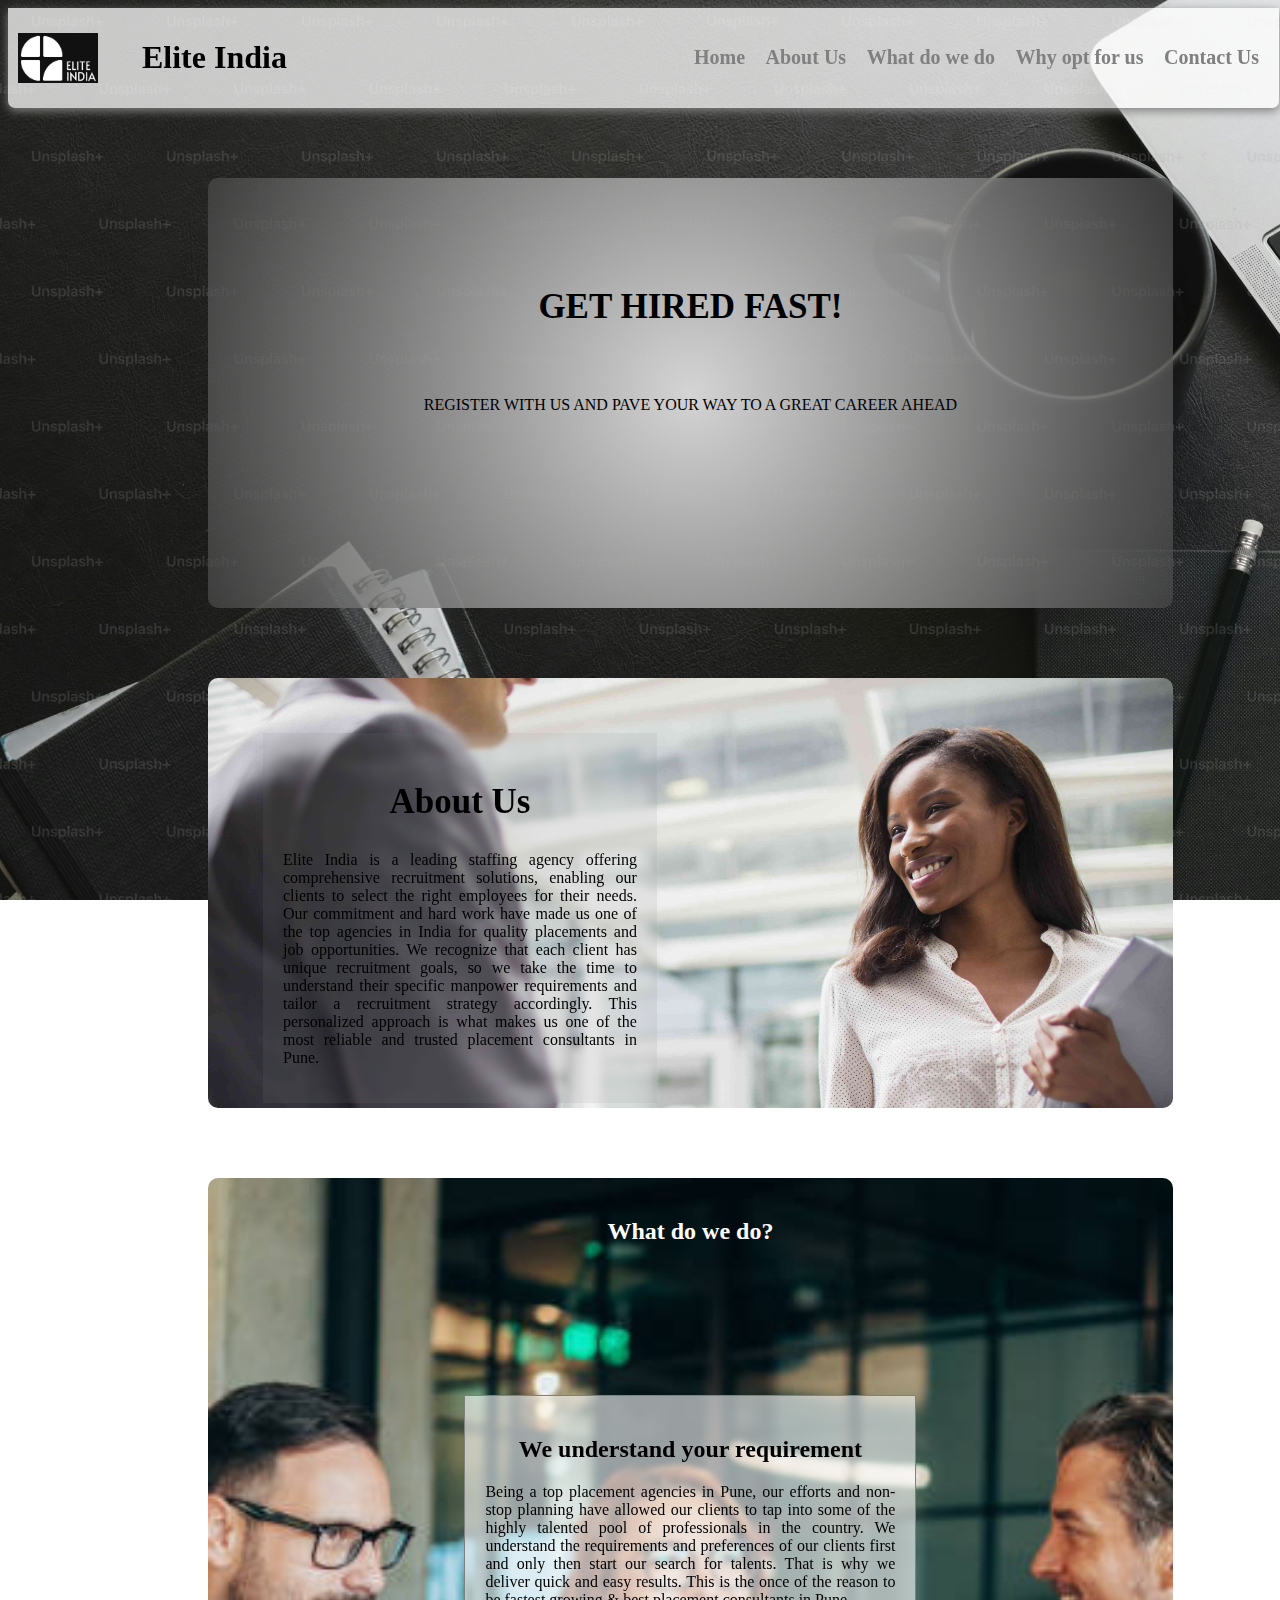
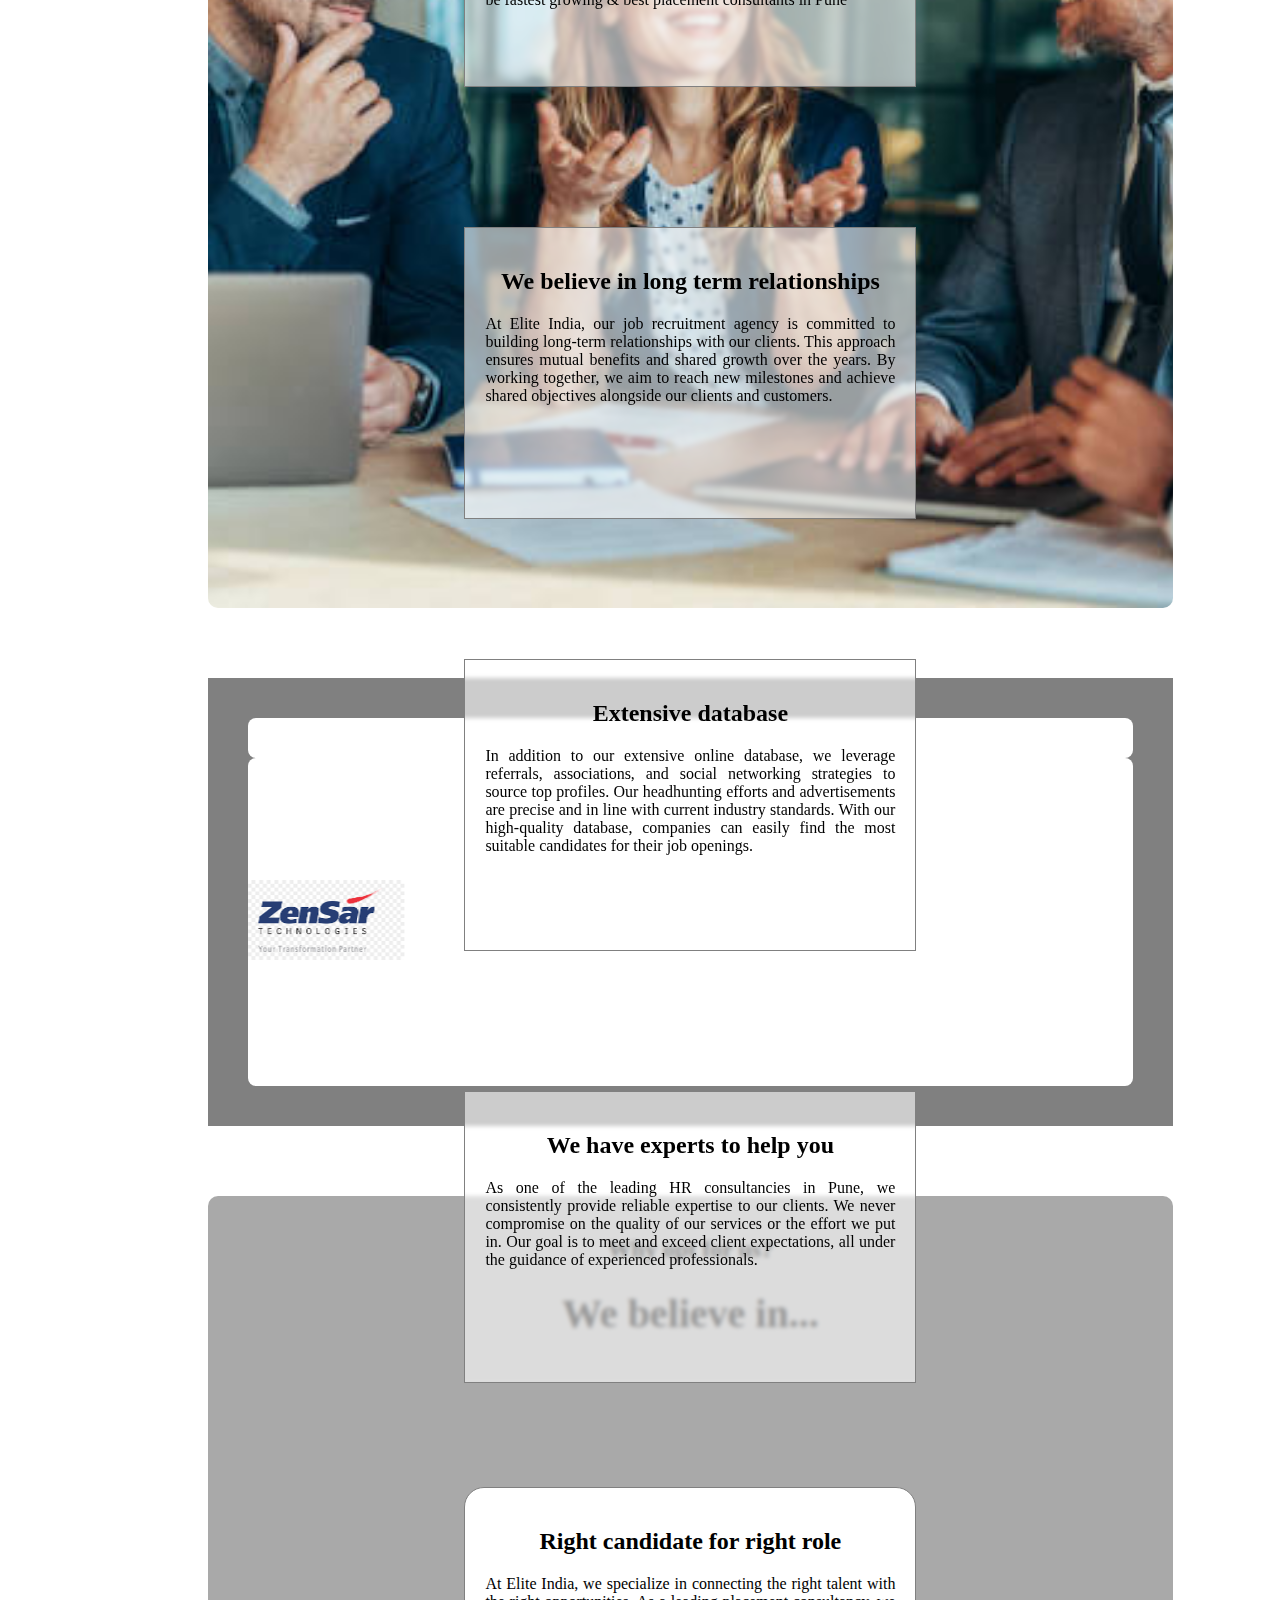
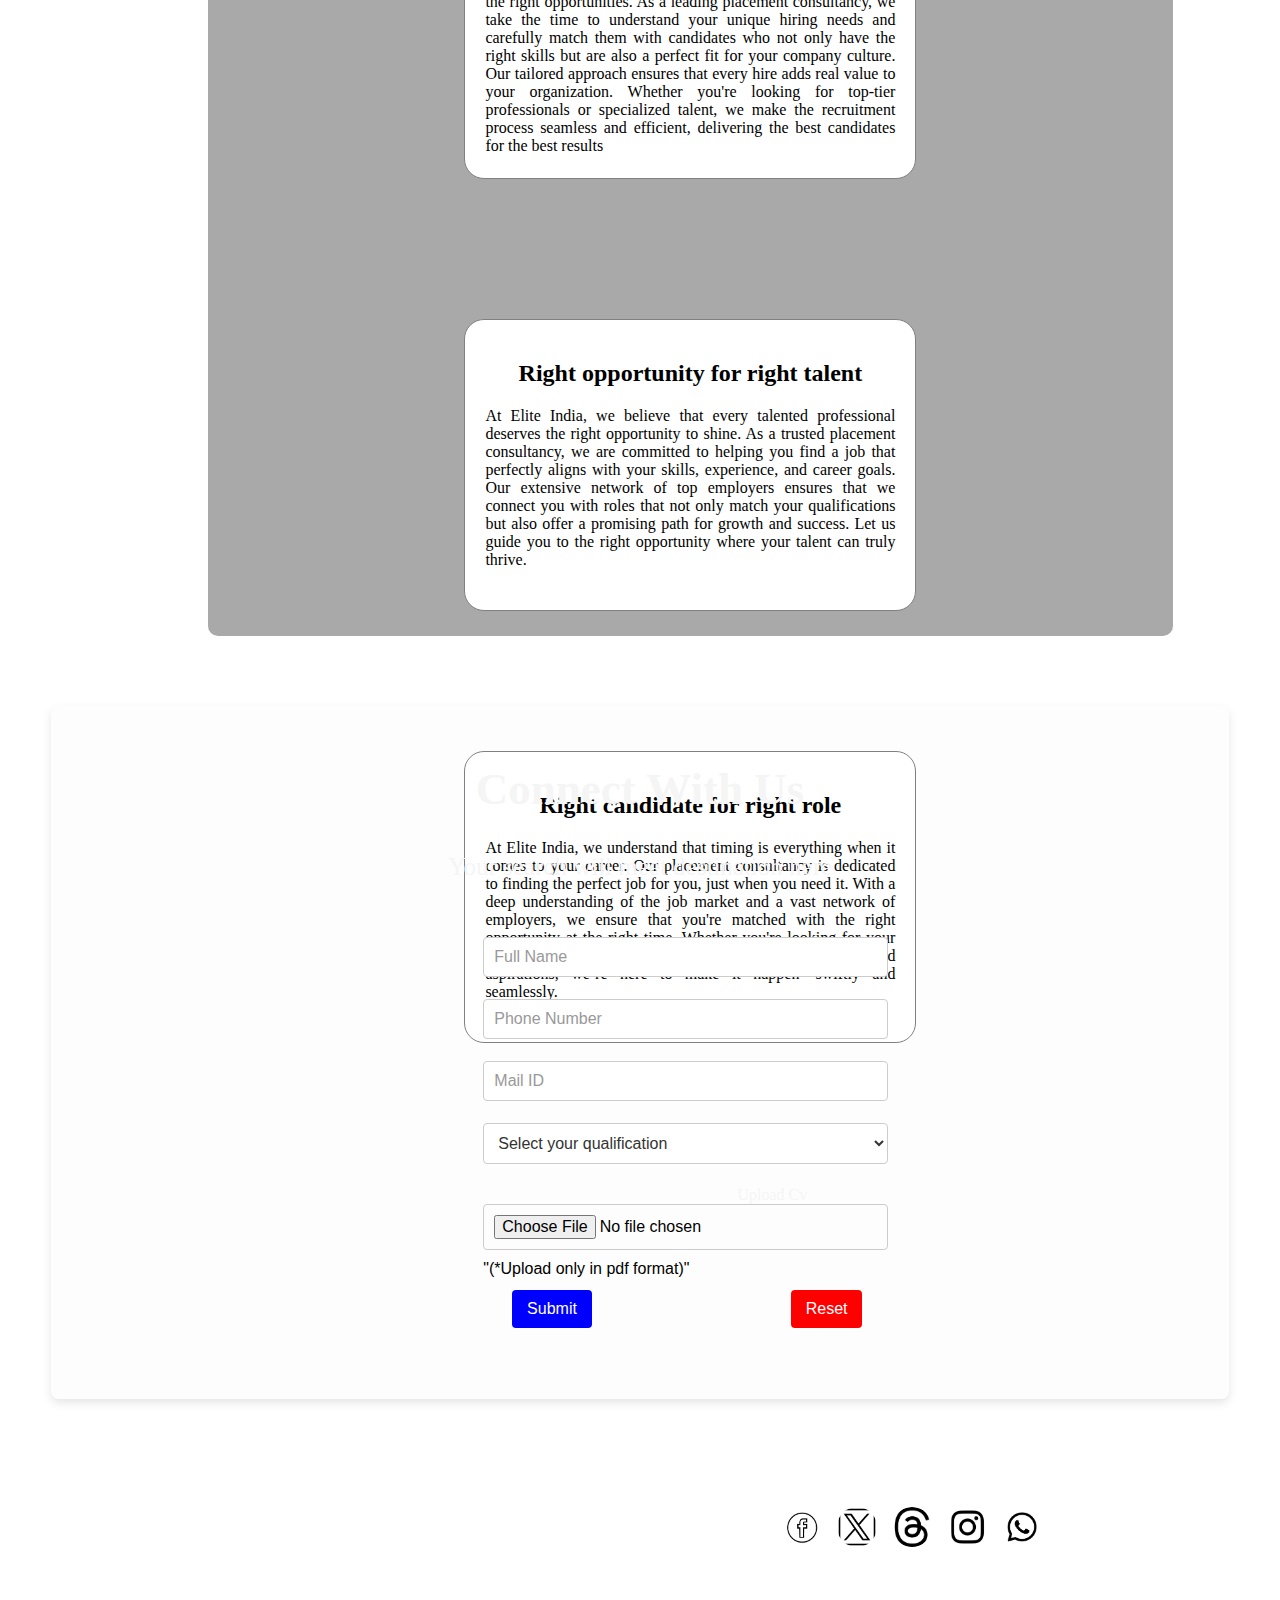
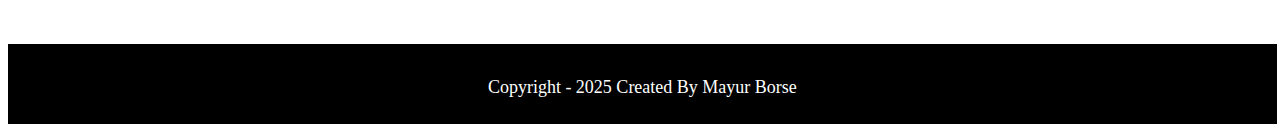
<file: index.html>
<!DOCTYPE html>
<html lang="en">
<head>
    <meta charset="UTF-8">
    <meta name="viewport" content="width=device-width, initial-scale=1.0">
    <title>Elite India</title>
    <link rel="stylesheet" href="style.css">
</head>
<body>
    
    <div class="navbar">
        <div class="navbar-left">
            <img src="./assets/EliteIndia.png" width="80px" height="50px" alt="logo">
            <h1>Elite India</h1>
        </div>
        <div class="navbar-right">
            <ul type="none">
                <li><a href="#hero">Home</a></li>
                <li><a href="#about">About Us</a></li>
                <li><a href="#h2">What do we do</a></li>
                <li><a href="#h2-1">Why opt for us</a></li>
                <Li><a href="#form">Contact Us</a></Li>
            </ul>
        </div>
    </div>

   <section id="hero" >
    <div id="hero1"><h2>GET HIRED  FAST! </h2>
    <P>REGISTER WITH US AND PAVE YOUR WAY TO A GREAT CAREER AHEAD</P>
    </div>
</section>

    <div id="parent">
         <div id="about"><h2>About Us</h2>
    <p>Elite India is a leading staffing agency offering comprehensive recruitment solutions, enabling our clients to select the right employees for their needs. Our commitment and hard work have made us one of the top agencies in India for quality placements and job opportunities. We recognize that each client has unique recruitment goals, so we take the time to understand their specific manpower requirements and tailor a recruitment strategy accordingly. This personalized approach is what makes us one of the most reliable and trusted placement consultants in Pune.</p>
         </div>
    </div>



   



    <div class="parent1">
         <h2 id="h2">What do we do?</h2>
        <div class="child" > <h2>We understand your requirement</h2>
        <p>Being a top placement agencies in Pune, our efforts and non-stop planning have allowed our clients to tap into some of the highly talented pool of professionals in the country. We understand the requirements and preferences of our clients first and only then start our search for talents. That is why we deliver quick and easy results. This is the once of the reason to be fastest growing & best placement consultants in Pune</p></div>
        <div class="child" ><h2>We believe in long term relationships</h2>
        <p>At Elite India, our job recruitment agency is committed to building long-term relationships with our clients. This approach ensures mutual benefits and shared growth over the years. By working together, we aim to reach new milestones and achieve shared objectives alongside our clients and customers.</p></div>
        <div class="child" ><h2>Extensive database</h2>
        <p>In addition to our extensive online database, we leverage referrals, associations, and social networking strategies to source top profiles. Our headhunting efforts and advertisements are precise and in line with current industry standards. With our high-quality database, companies can easily find the most suitable candidates for their job openings.</p></div>
        <div class="child" ><h2>We have experts to help you</h2>
        <p>As one of the leading HR consultancies in Pune, we consistently provide reliable expertise to our clients. We never compromise on the quality of our services or the effort we put in. Our goal is to meet and exceed client expectations, all under the guidance of experienced professionals.</p></div>
    </div>



<div id="tech-png">

    <div id="scroll-container1"></div>
    <div id="scroll-container2"></div>
    <div id="scroll-container3">
        <div class="scrolling-images right-to-left">
         <marquee scrollamount="15" direction="left" style="width: 100%;">
          <img src="./assets/kpit.png" alt="image 1">
            <img src="./assets/cognizant.png" alt="image 2">
            <img src="./assets/indus.png" alt="image 3">
            <img src="./assets/afour.png" alt="image 4">
            <img src="./assets/allscripts.png" alt="image 5">
            <img src="./assets/google.webp "alt="image 6">
            <img src="./assets/HCL-Logo-1976.png"alt="image 7">
            </marquee>
        </div>
        <br>
            


        <div class="scrolling-images right-to-left">
         <marquee scrollamount="20" direction="right" style="width: 100%;">
          <img src="./assets/kpit.png" alt="image 1">
            <img src="./assets/cognizant.png" alt="image 2">
            <img src="./assets/indus.png" alt="image 3">
            <img src="./assets/afour.png" alt="image 4">
            <img src="./assets/allscripts.png" alt="image 5">
            <img src="./assets/google.webp "alt="image 6">
            <img src="./assets/HCL-Logo-1976.png"alt="image 7">
            <img src="./assets/microsoft.jpg" alt="image 8">
                <img src="./assets/simplifyhealthcare.png" alt="image 9">
                <img src="./assets/softdel-colored-new-logo.png" alt="image 10">
                <img src="./assets/Symantec.png" alt="image 11">
                <img src="./assets/syntel-logo.png" alt="image 12">
                <img src="./assets/tcs.png" alt="image 13">
                <img src="./assets/Zensar.png" alt="image 14">
            </marquee>
        </div>
            
        <br>

             <div class="scrolling-images right-to-left">
         <marquee scrollamount="15" direction="left" style="width: 100%;">
                <img src="./assets/microsoft.jpg" alt="image 7">
                <img src="./assets/simplifyhealthcare.png" alt="image 8">
                <img src="./assets/softdel-colored-new-logo.png" alt="image 9">
                <img src="./assets/Symantec.png" alt="image 10">
                <img src="./assets/syntel-logo.png" alt="image 11">
                <img src="./assets/tcs.png" alt="image 12">
                <img src="./assets/Zensar.png" alt="image 13">
                
        </marquee>
            </div>
    </div>
            

           
            
        


            


    
        </div>
    </div>
    




    <div id="parent2">
        <h2 id="h2-1">Why opt for us?
            <br> <br>
         <span style="font-size: 40px;">We believe in...</span>
        </h2>
        
        
        <div class="child2" id="c1"><h2>Right candidate for right role</h2>

            <p>At Elite India, we specialize in connecting the right talent with the right opportunities. As a leading placement consultancy, we take the time to understand your unique hiring needs and carefully match them with candidates who not only have the right skills but are also a perfect fit for your company culture. Our tailored approach ensures that every hire adds real value to your organization. Whether you're looking for top-tier professionals or specialized talent, we make the recruitment process seamless and efficient, delivering the best candidates for the best results</p>
        
        </div>
        <div class="child2" id="c2"><h2>Right opportunity for right talent</h2>
            <p>At Elite India, we believe that every talented professional deserves the right opportunity to shine. As a trusted placement consultancy, we are committed to helping you find a job that perfectly aligns with your skills, experience, and career goals. Our extensive network of top employers ensures that we connect you with roles that not only match your qualifications but also offer a promising path for growth and success. Let us guide you to the right opportunity where your talent can truly thrive.</p>
        </div>
        <div class="child2" id="c3"><h2>Right candidate for right role</h2>

            <p>At Elite India, we understand that timing is everything when it comes to your career. Our placement consultancy is dedicated to finding the perfect job for you, just when you need it. With a deep understanding of the job market and a vast network of employers, we ensure that you're matched with the right opportunity at the right time. Whether you're looking for your next big career move or a role that aligns with your skills and aspirations, we’re here to make it happen—swiftly and seamlessly.

</p>
        

        </div>
    </div>



    <section id="form">
        <h2>Connect With Us</h2>
        <p class="h3">Your search will meet destination here</p>
        <div id="form-body">

            <!-- add the email backend  -->
            <form action="https://formsubmit.co/mayurborse7440@email.com" method="post" enctype="multipart/form-data">
                <input type="hidden" name="captcha" value="false">
                <input type="hidden" name="template" value="box">
                <table>
                    <tbody>
                        <tr>
                            <td>
                                <input type="text" placeholder="Full Name" id="fullname" name="fullname">
                            </td>
                        </tr>
                        <tr>
                            <td>
                                <input type="number" placeholder="Phone Number" id="phone" name="phone">
                            </td>
                        </tr>
                        <tr>
                            <td>
                                <input type="mail" placeholder="Mail ID" name="mailid">
                            </td>
                        </tr>
                        <tr>
                            <td>
                                <select name="education" id="qualification">
                                    <option value="null">Select your qualification</option>
                                    <option value="masters">Masters</option>
                                    <option value="pgdip">Post Graduate Diploma</option>
                                    <option value="graduate">Graduate</option>
                                    <option value="diploma">Diploma</option>
                                </select>
                        </td>
                    </tr>
                    <tr>
                        <td>
                            <label>
                                <p>Upload Cv</p>
                            </label>
                            <input type="file" name="resume">
                            <br>
                            "(*Upload only in pdf format)"
                        </td>
                    </tr>
                    <tr>
                        <td>
                            <div style="display: flex; justify-content:space-evenly">
                                <input type="submit" class="btn btn-primary" style="background-color: blue;">
                                <input type="reset" class="btn btn-danger" style="background-color: red;"  >
                            </div>
                        </td>
                    </tr>
                    </tbody>
                </table>
            </form>
        </div>
    </section>




    <!-- <div id="contactofsocialmedia">
    
    <footer id="contactus">
        <div id="contactus-contentes">
            <div id="contactus-address">
                <h2>Elite India Placements</h2>
                <address>
                    <p>
                        "2nd Floor, Vinayak Bunglow, Nirzer Society, S No 19-18, Gulawani Maharaj Road, near Rahi Cafe, Kothrud, Pune,Maharastra 411038
                    </p>
                </address>
            </div>

            <div id="social-media">
                <div id="social-media1">
                </div>
                <h3 id="Find-Us-On">Find Us On</h3>
            </div>
            <div id="social-logos">
                <a href="">
                    <img src="./assets/facebook.jpg" alt=""
                    class="logos">

                </a>


                <a href="">
                    <img src="./assets/twitter.webp" alt=""
                     class="logos">


                </a>

                <a href="">
                    <img src="./assets/threads.png" alt=""
                     class="logos"
                    >
                </a>
                <a href="">
                    <img src="./assets/instagram.jpg" alt=""
                     class="logos">
                </a>

                <a href="">
                    <img src="./assets/whatsapp.jpg" alt=""
                     class="logos">
                </a>
            </div>

    </footer>
    
    </div> -->



    <div id="add-social-contact">


    <div id="footer-social">
  <div id="address-section">
    <h3>Elite India Placements</h3>
    <p>"2nd Floor, Vinayak Bunglow, Nirzer Society, S No 19-18, Gulawani Maharaj Road, near Rahi Cafe, Kothrud, Pune, Maharashtra 411038"</p>
  </div>

  <div id="social-media">
    <h3 id="Find-Us-On">Find Us On</h3>
    <div id="social-logos">
      <a href=""><img src="./assets/facebook.jpg" alt="" class="logos"></a>
      <a href=""><img src="./assets/twitter.webp" alt="" class="logos"></a>
      <a href=""><img src="./assets/threads.png" alt="" class="logos"></a>
      <a href=""><img src="./assets/instagram.jpg" alt="" class="logos"></a>
      <a href=""><img src="./assets/whatsapp.jpg" alt="" class="logos"></a>
    </div>
  </div>
</div>
    </div>
    <div class="copyright">
        <p>Copyright - 2025 Created <i class="fa-solid fa-heart"></i> By Mayur Borse</p>
    </div>


</body>
</html>
</file>
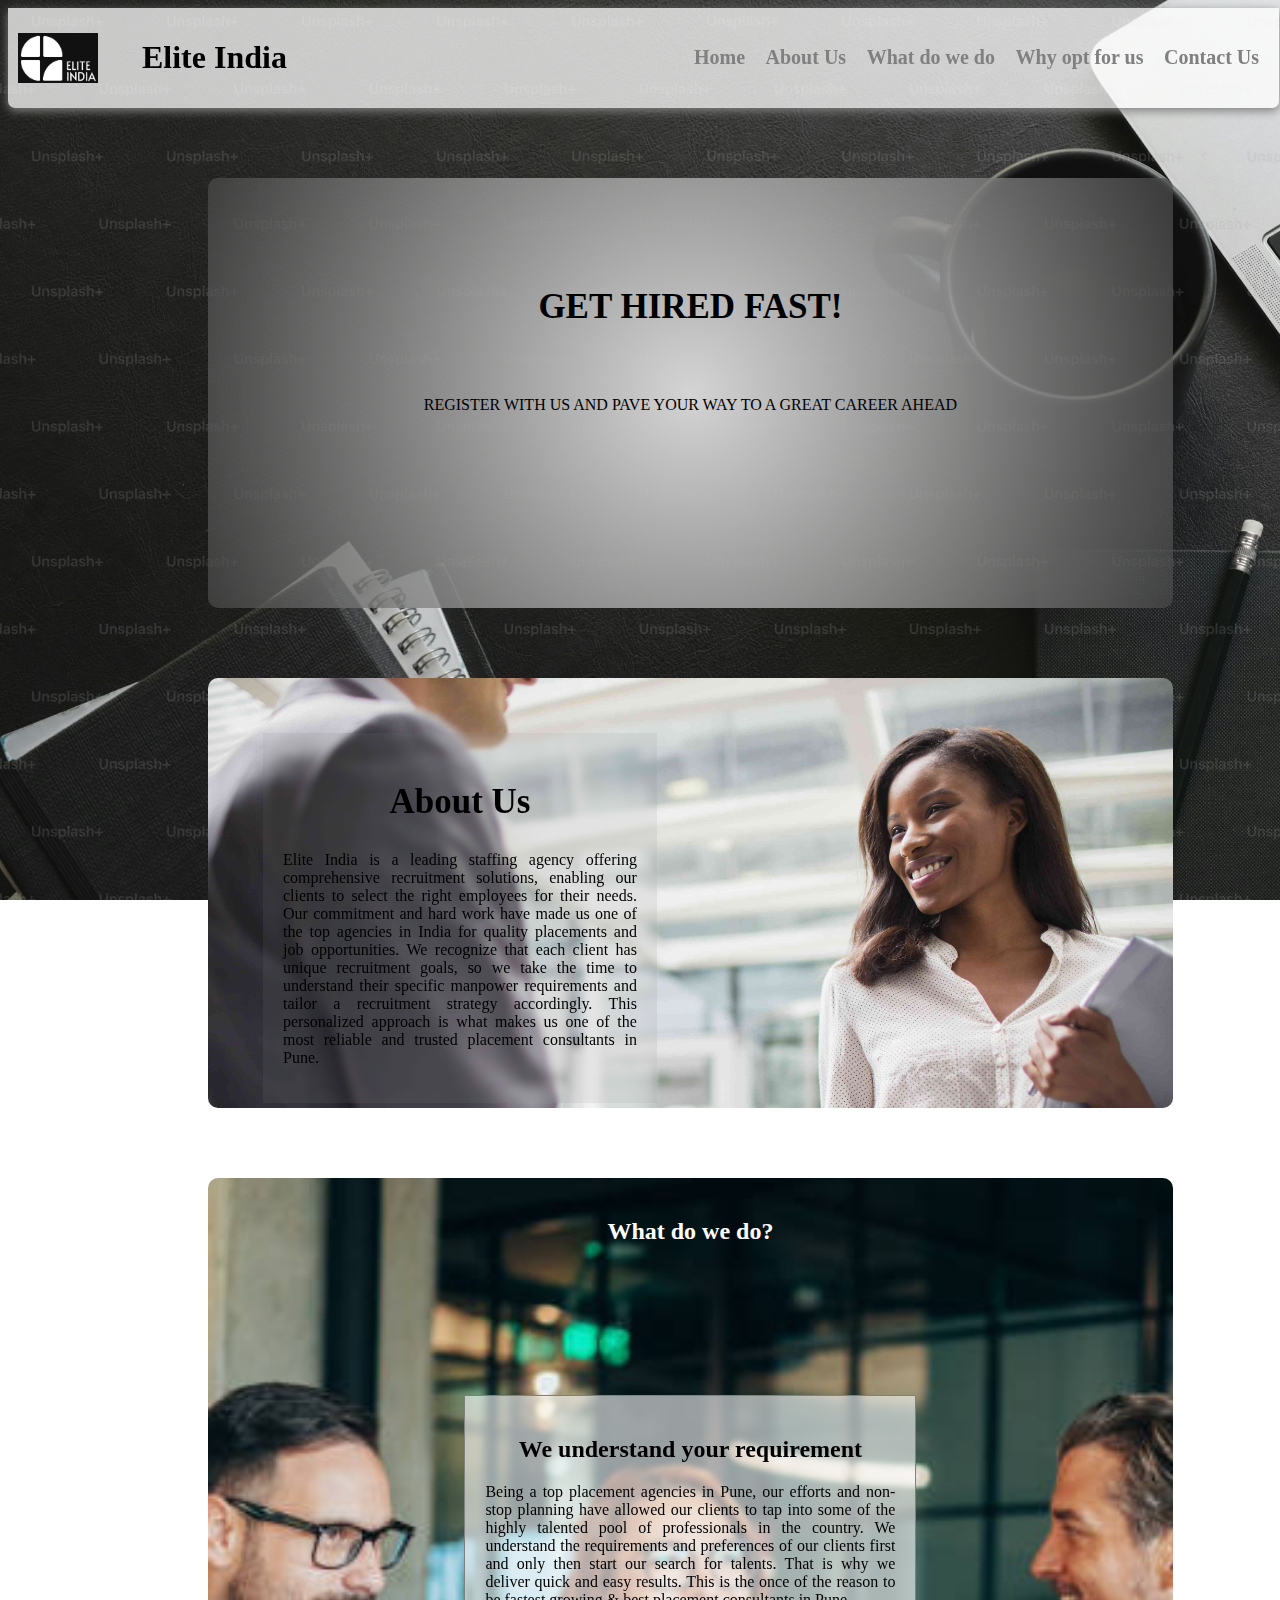
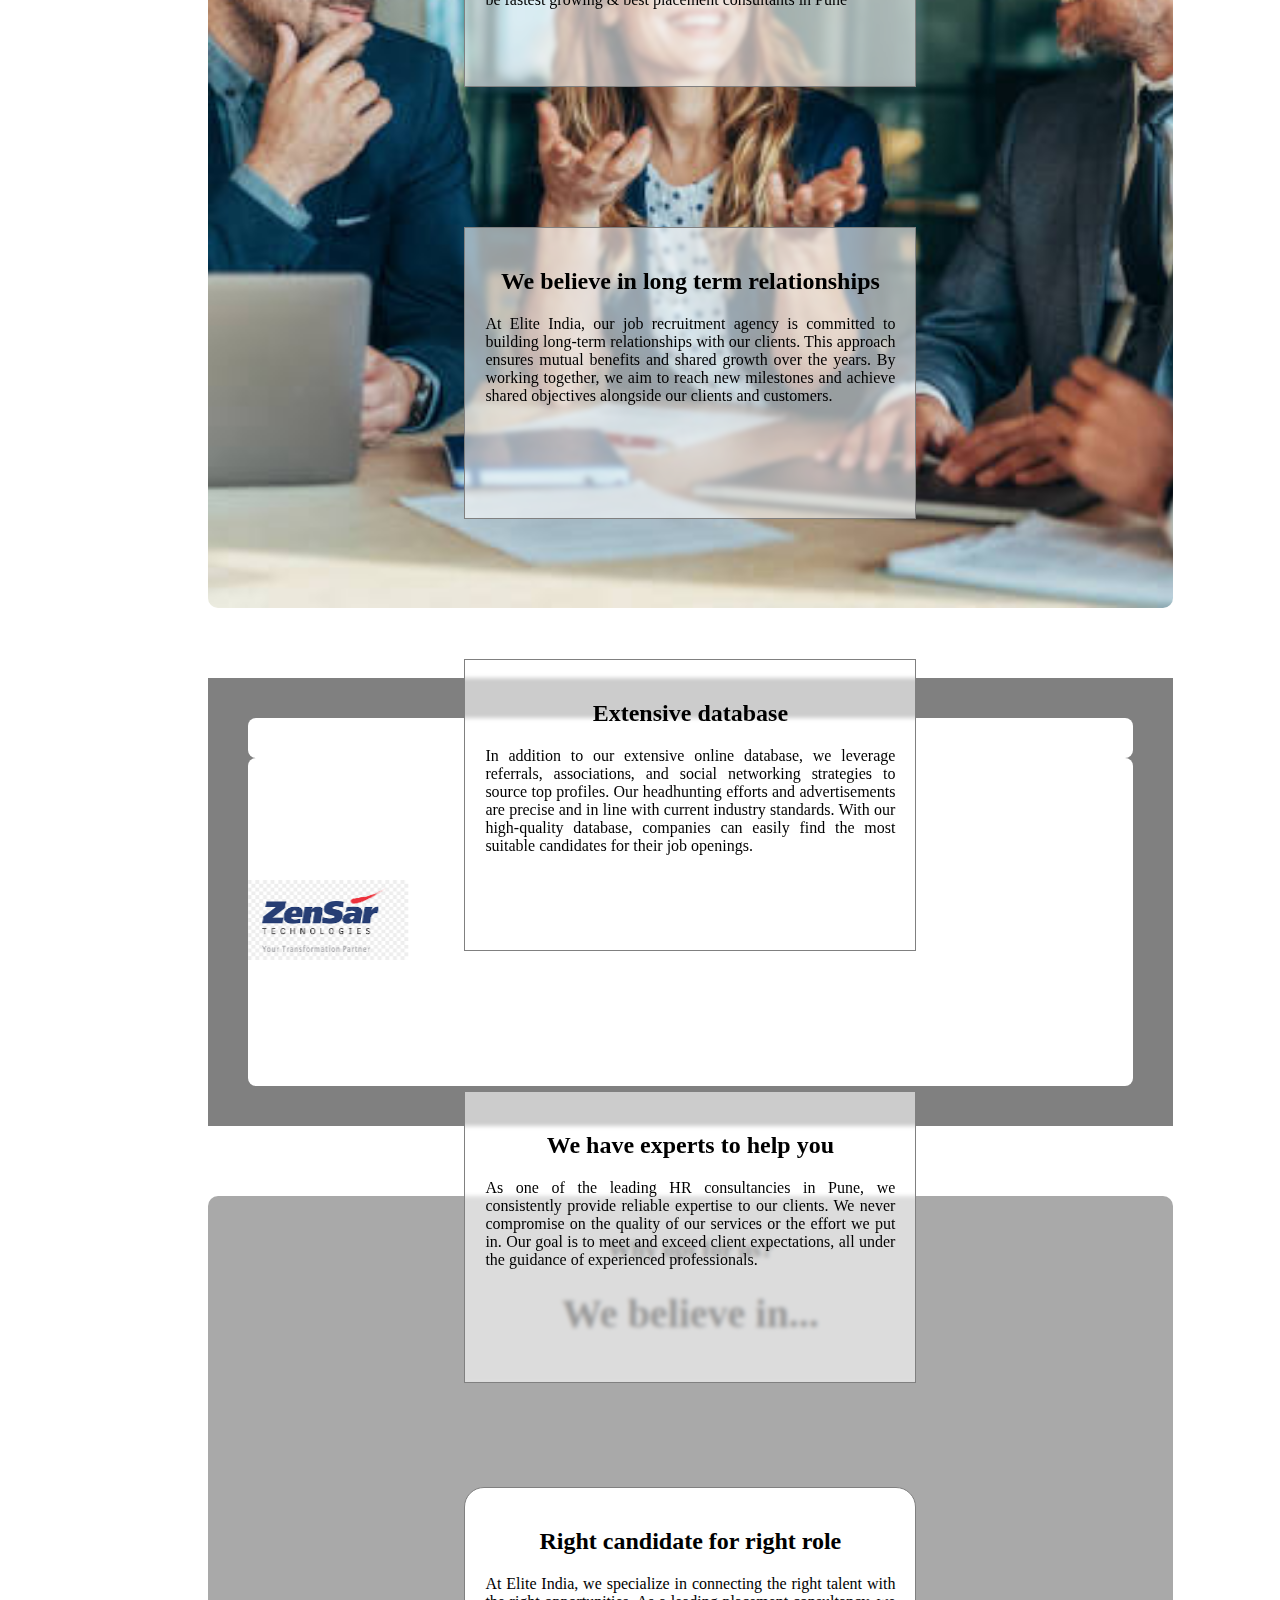
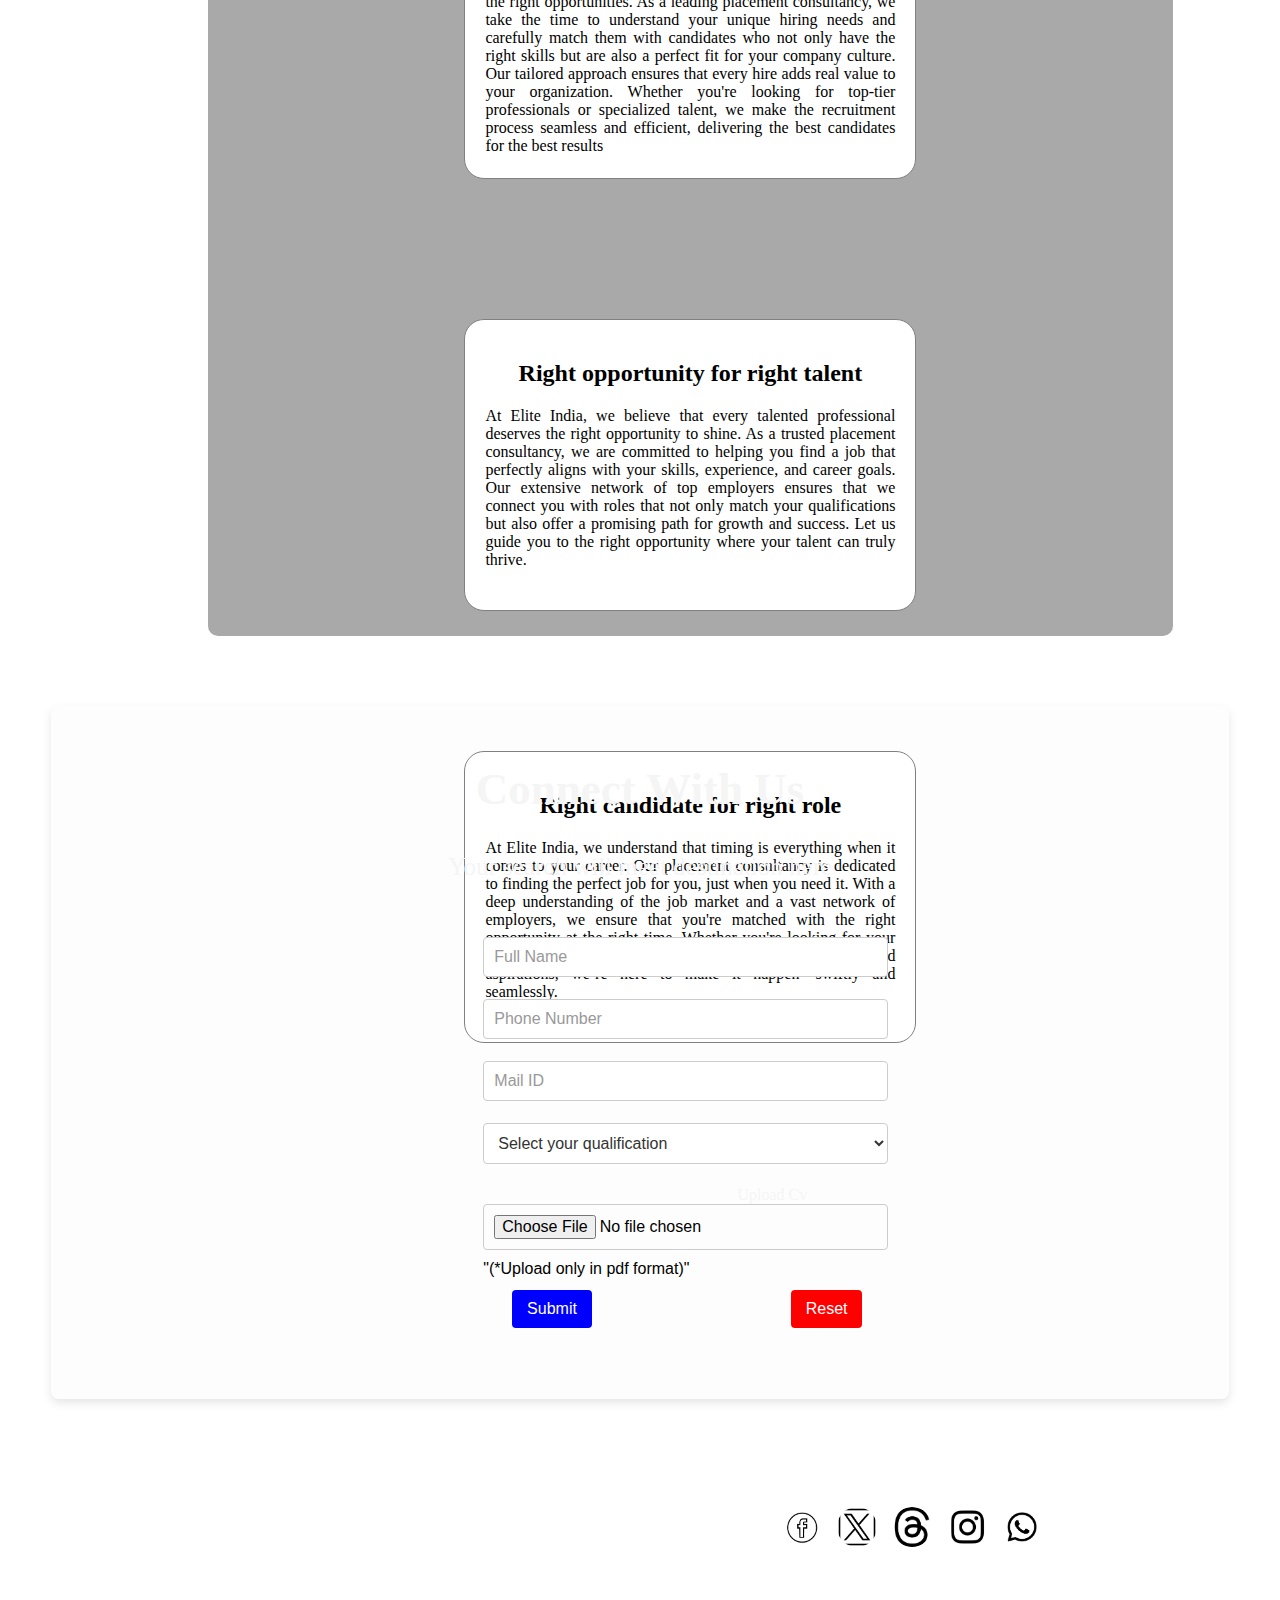
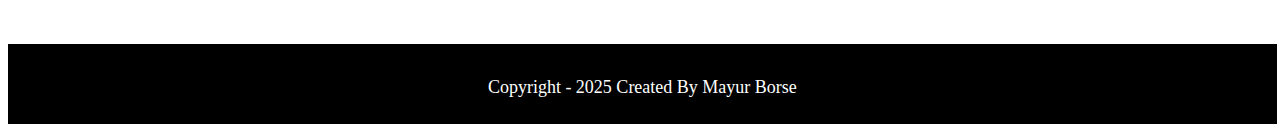
<file: elite.html>
<!DOCTYPE html>
<html lang="en">
<head>
    <meta charset="UTF-8">
    <meta name="viewport" content="width=device-width, initial-scale=1.0">
    <title>Elite India</title>
    <link rel="stylesheet" href="elite.css">
</head>
<body>
    
    <div class="navbar">
        <div class="navbar-left">
            <img src="./assets/EliteIndia.png" width="80px" height="50px" alt="logo">
            <h1>Elite India</h1>
        </div>
        <div class="navbar-right">
            <ul type="none">
                <li><a href="#hero">Home</a></li>
                <li><a href="#about">About Us</a></li>
                <li><a href="#h2">What do we do</a></li>
                <li><a href="#h2-1">Why opt for us</a></li>
                <Li><a href="#form">Contact Us</a></Li>
            </ul>
        </div>
    </div>

   <section id="hero" >
    <div id="hero1"><h2>GET HIRED  FAST! </h2>
    <P>REGISTER WITH US AND PAVE YOUR WAY TO A GREAT CAREER AHEAD</P>
    </div>
</section>

    <div id="parent">
         <div id="about"><h2>About Us</h2>
    <p>Elite India is a leading staffing agency offering comprehensive recruitment solutions, enabling our clients to select the right employees for their needs. Our commitment and hard work have made us one of the top agencies in India for quality placements and job opportunities. We recognize that each client has unique recruitment goals, so we take the time to understand their specific manpower requirements and tailor a recruitment strategy accordingly. This personalized approach is what makes us one of the most reliable and trusted placement consultants in Pune.</p>
         </div>
    </div>



   



    <div class="parent1">
         <h2 id="h2">What do we do?</h2>
        <div class="child" > <h2>We understand your requirement</h2>
        <p>Being a top placement agencies in Pune, our efforts and non-stop planning have allowed our clients to tap into some of the highly talented pool of professionals in the country. We understand the requirements and preferences of our clients first and only then start our search for talents. That is why we deliver quick and easy results. This is the once of the reason to be fastest growing & best placement consultants in Pune</p></div>
        <div class="child" ><h2>We believe in long term relationships</h2>
        <p>At Elite India, our job recruitment agency is committed to building long-term relationships with our clients. This approach ensures mutual benefits and shared growth over the years. By working together, we aim to reach new milestones and achieve shared objectives alongside our clients and customers.</p></div>
        <div class="child" ><h2>Extensive database</h2>
        <p>In addition to our extensive online database, we leverage referrals, associations, and social networking strategies to source top profiles. Our headhunting efforts and advertisements are precise and in line with current industry standards. With our high-quality database, companies can easily find the most suitable candidates for their job openings.</p></div>
        <div class="child" ><h2>We have experts to help you</h2>
        <p>As one of the leading HR consultancies in Pune, we consistently provide reliable expertise to our clients. We never compromise on the quality of our services or the effort we put in. Our goal is to meet and exceed client expectations, all under the guidance of experienced professionals.</p></div>
    </div>



<div id="tech-png">

    <div id="scroll-container1"></div>
    <div id="scroll-container2"></div>
    <div id="scroll-container3">
        <div class="scrolling-images right-to-left">
         <marquee scrollamount="15" direction="left" style="width: 100%;">
          <img src="./assets/kpit.png" alt="image 1">
            <img src="./assets/cognizant.png" alt="image 2">
            <img src="./assets/indus.png" alt="image 3">
            <img src="./assets/afour.png" alt="image 4">
            <img src="./assets/allscripts.png" alt="image 5">
            <img src="./assets/google.webp "alt="image">
            <img src="./assets/HCL-Logo-1976.png"alt="image 6">
            </marquee>
        </div>
        <br>
            


        <div class="scrolling-images right-to-left">
         <marquee scrollamount="20" direction="right" style="width: 100%;">
          <img src="./assets/kpit.png" alt="image 1">
            <img src="./assets/cognizant.png" alt="image 2">
            <img src="./assets/indus.png" alt="image 3">
            <img src="./assets/afour.png" alt="image 4">
            <img src="./assets/allscripts.png" alt="image 5">
            <img src="./assets/google.webp "alt="image">
            <img src="./assets/HCL-Logo-1976.png"alt="image 6">
            <img src="./assets/microsoft.jpg" alt="image 7">
                <img src="./assets/simplifyhealthcare.png" alt="image 8">
                <img src="./assets/softdel-colored-new-logo.png" alt="image 9">
                <img src="./assets/Symantec.png" alt="image 9">
                <img src="./assets/syntel-logo.png" alt="image 10">
                <img src="./assets/tcs.png" alt="image 11">
                <img src="./assets/Zensar.png" alt="image 12">
            </marquee>
        </div>
            
        <br>

             <div class="scrolling-images right-to-left">
         <marquee scrollamount="15" direction="left" style="width: 100%;">
                <img src="./assets/microsoft.jpg" alt="image 7">
                <img src="./assets/simplifyhealthcare.png" alt="image 8">
                <img src="./assets/softdel-colored-new-logo.png" alt="image 9">
                <img src="./assets/Symantec.png" alt="image 9">
                <img src="./assets/syntel-logo.png" alt="image 10">
                <img src="./assets/tcs.png" alt="image 11">
                <img src="./assets/Zensar.png" alt="image 12">
                
        </marquee>
            </div>
    </div>
            

           
            
        


            


    
        </div>
    </div>
    




    <div id="parent2">
        <h2 id="h2-1">Why opt for us?
            <br> <br>
         <span style="font-size: 40px;">We believe in...</span>
        </h2>
        
        
        <div class="child2" id="c1"><h2>Right candidate for right role</h2>

            <p>At Elite India, we specialize in connecting the right talent with the right opportunities. As a leading placement consultancy, we take the time to understand your unique hiring needs and carefully match them with candidates who not only have the right skills but are also a perfect fit for your company culture. Our tailored approach ensures that every hire adds real value to your organization. Whether you're looking for top-tier professionals or specialized talent, we make the recruitment process seamless and efficient, delivering the best candidates for the best results</p>
        
        </div>
        <div class="child2" id="c2"><h2>Right opportunity for right talent</h2>
            <p>At Elite India, we believe that every talented professional deserves the right opportunity to shine. As a trusted placement consultancy, we are committed to helping you find a job that perfectly aligns with your skills, experience, and career goals. Our extensive network of top employers ensures that we connect you with roles that not only match your qualifications but also offer a promising path for growth and success. Let us guide you to the right opportunity where your talent can truly thrive.</p>
        </div>
        <div class="child2" id="c3"><h2>Right candidate for right role</h2>

            <p>At Elite India, we understand that timing is everything when it comes to your career. Our placement consultancy is dedicated to finding the perfect job for you, just when you need it. With a deep understanding of the job market and a vast network of employers, we ensure that you're matched with the right opportunity at the right time. Whether you're looking for your next big career move or a role that aligns with your skills and aspirations, we’re here to make it happen—swiftly and seamlessly.

</p>
        

        </div>
    </div>



    <section id="form">
        <h2>Connect With Us</h2>
        <p class="h3">Your search will meet destination here</p>
        <div id="form-body">

            <!-- add the email backend  -->
            <form action="https://formsubmit.co/mayurborse7440@email.com" method="post" enctype="multipart/form-data">
                <input type="hidden" name="captcha" value="false">
                <input type="hidden" name="template" value="box">
                <table>
                    <tbody>
                        <tr>
                            <td>
                                <input type="text" placeholder="Full Name" id="fullname" name="fullname">
                            </td>
                        </tr>
                        <tr>
                            <td>
                                <input type="number" placeholder="Phone Number" id="phone" name="phone">
                            </td>
                        </tr>
                        <tr>
                            <td>
                                <input type="mail" placeholder="Mail ID" name="mailid">
                            </td>
                        </tr>
                        <tr>
                            <td>
                                <select name="education" id="qualification">
                                    <option value="null">Select your qualification</option>
                                    <option value="masters">Masters</option>
                                    <option value="pgdip">Post Graduate Diploma</option>
                                    <option value="graduate">Graduate</option>
                                    <option value="diploma">Diploma</option>
                                </select>
                        </td>
                    </tr>
                    <tr>
                        <td>
                            <label>
                                <p>Upload Cv</p>
                            </label>
                            <input type="file" name="resume">
                            <br>
                            "(*Upload only in pdf format)"
                        </td>
                    </tr>
                    <tr>
                        <td>
                            <div style="display: flex; justify-content:space-evenly">
                                <input type="submit" class="btn btn-primary" style="background-color: blue;">
                                <input type="reset" class="btn btn-danger" style="background-color: red;"  >
                            </div>
                        </td>
                    </tr>
                    </tbody>
                </table>
            </form>
        </div>
    </section>




    <!-- <div id="contactofsocialmedia">
    
    <footer id="contactus">
        <div id="contactus-contentes">
            <div id="contactus-address">
                <h2>Elite India Placements</h2>
                <address>
                    <p>
                        "2nd Floor, Vinayak Bunglow, Nirzer Society, S No 19-18, Gulawani Maharaj Road, near Rahi Cafe, Kothrud, Pune,Maharastra 411038
                    </p>
                </address>
            </div>

            <div id="social-media">
                <div id="social-media1">
                </div>
                <h3 id="Find-Us-On">Find Us On</h3>
            </div>
            <div id="social-logos">
                <a href="">
                    <img src="./assets/facebook.jpg" alt=""
                    class="logos">

                </a>


                <a href="">
                    <img src="./assets/twitter.webp" alt=""
                     class="logos">


                </a>

                <a href="">
                    <img src="./assets/threads.png" alt=""
                     class="logos"
                    >
                </a>
                <a href="">
                    <img src="./assets/instagram.jpg" alt=""
                     class="logos">
                </a>

                <a href="">
                    <img src="./assets/whatsapp.jpg" alt=""
                     class="logos">
                </a>
            </div>

    </footer>
    
    </div> -->



    <div id="add-social-contact">


    <div id="footer-social">
  <div id="address-section">
    <h3>Elite India Placements</h3>
    <p>"2nd Floor, Vinayak Bunglow, Nirzer Society, S No 19-18, Gulawani Maharaj Road, near Rahi Cafe, Kothrud, Pune, Maharashtra 411038"</p>
  </div>

  <div id="social-media">
    <h3 id="Find-Us-On">Find Us On</h3>
    <div id="social-logos">
      <a href=""><img src="./assets/facebook.jpg" alt="" class="logos"></a>
      <a href=""><img src="./assets/twitter.webp" alt="" class="logos"></a>
      <a href=""><img src="./assets/threads.png" alt="" class="logos"></a>
      <a href=""><img src="./assets/instagram.jpg" alt="" class="logos"></a>
      <a href=""><img src="./assets/whatsapp.jpg" alt="" class="logos"></a>
    </div>
  </div>
</div>
    </div>
    <div class="copyright">
        <p>Copyright - 2025 Created <i class="fa-solid fa-heart"></i> By Mayur Borse</p>
    </div>


</body>
</html>
</file>
<file: style.css>
body{
  background-image: url(./assets/index-bg.jpeg);
  background-size: cover;
  background-attachment: fixed;
 }
 
 
 
 
 .navbar{
  width: 99%;
  padding: 10px;
  background-color: rgba(255, 255, 255, 0.753);
  box-shadow: 0px 3px 10px 0px gray;
  border-bottom-left-radius: 7px;
  border-bottom-right-radius: 7px;
  position: sticky;
  top: 0px;
  display: flex;
  justify-content: space-between;
  align-items: center;
  z-index: 1;



 
}

.navbar-left{
    width:25%;
    /* border: 1px solid red; */
    display: flex;
    flex-flow:row nowrap ;
    justify-content: space-between;
    align-items:center;
    h1{
        width: 80%;
        text-align: center;
    }
}
 .navbar-right{
    width: 50%;
    /* border: 1px solid green; */
    display: flex;

    ul{
        
        font-weight: 600;
        width: 100%;
        display: flex;
        flex-flow: row nowrap;
        justify-content: space-around;
        align-items: center;
    }

    li{
        a{
            font-size: 20px; 
             z-index: 1;
            transition-duration: all 9s ease-in;
        }

        a:hover{
          color: black;
         
            transform: scale(1.5);

        }
    }


    a{
        text-decoration: none;
        color: gray;
        
    }
 }



 #hero{
    color: black;
    width: 70%;
    height: 350px;
    margin: 70px 200px;
    padding: 40px;
   background: radial-gradient(
    circle,
    rgb(212, 212, 212),
    rgba(72, 72, 72, 0.731));
    border-radius: 10px;
    background-repeat: no-repeat;
    background-size: cover;
   
    h2{
        text-align: center;
        padding: 40px;
        font-size: 35px;
    }

    p{
        text-align: center;
        
    }
 }

 #hero:hover{
  letter-spacing: 3px;
  transition-duration: 400ms;

 }

 

 



  #parent{

  color: black;
    width: 70%;
    height: 350px;
    margin: 70px 200px;
    padding: 40px;
   background-image: url(./assets/aboutus-img.jpg);
    border-radius: 10px;
    background-repeat: no-repeat;
    background-size: cover;
  }


  


 #about{
  width: 40%;
  margin: 15px;
  padding:10px;
  text-align: center;
  color: black;
  background-color: rgba(133, 133, 133, 0.12);
  padding: 20px;
  backdrop-filter: blur(2px);
  transition-duration: 400ms;


    h2{
         text-align: center;
        
       
        font-size: 35px;
    }

    p{
        text-align: center;
        text-align: justify;
    }

 }


 #about:hover{   
 background-color: rgba(133, 133, 133, 0.12);
transition-duration: 400ms;
 transform: scale(1.1);
 }



 .parent1{
    color: black;
    width: 70%;
    height: 950px;
    margin: 70px 200px;
    padding: 40px;
   background-image: url(./assets/ourpurpose4.jpg);
    border-radius: 10px;
    background-repeat: no-repeat;
    display: flex;
    flex-direction:row;
    flex-wrap: wrap;
    justify-content: space-evenly;
    background-size: cover;

    
 }

 

 



#h2 {
  color: white;
  margin: 0 0 10px 0;
  /* display: block; Ensures it behaves like a block element */
  width: 100%;
  
  text-align: center;
  box-sizing: border-box;
  

}

#h2:hover{
  letter-spacing: 8px;
}

 .child{


    background-color: rgba(255, 255, 255, 0.598);
    backdrop-filter: blur(2px);
    border: 1px solid gray;
    margin: 0px;
    padding: 20px;
    margin-top: 140px;
    width: 410px;
    height: 250px;


    h2{
       
         text-align: center;
        

    }
    p{
        text-align: center;
        text-align: justify;
    }
    
 }


 .child:hover{
transition-duration: 400ms;
 transform: scale(1.1);

 }


  /* #scroll-container1, */
#scroll-container2,
#scroll-container3 {
  width: 100%;
  overflow: hidden;
  background-color: white;
  padding: 20px 0;
  margin: 0px;
  border-radius: 8px; 
} 
/* #scroll-container1 {
  border-bottom-left-radius: 0px;
  border-bottom-right-radius: 0px;
}
#scroll-container2 {
  border-radius: 0px;
}
#scroll-container3 {
  border-top-left-radius: 0px;
  border-top-right-radius: 0px;
  margin-bottom: 20px;
} */

/* The scrolling container */
.scrolling-images {
  display: flex;
  width: max-content;
 
}


.scrolling-images img {
  width: 200px; /* Adjust image width */
  height: 80px;
  margin: 0 10px; /* Space between images */
  border-radius: 10px;
  
  object-fit: contain;
}

#tech-png{
  background-color: gray;
  width: 70%;
  margin: 70px 200px;
  padding: 40px;
}




#parent2{
    color: black;

    width: 70%;
    height: 960px;
    margin: 70px 200px;
    padding: 40px;
    background-color: rgba(128, 128, 128, 0.674);
    border-radius: 10px;
    background-repeat: no-repeat;
    background-size: cover;
    display: flex;
    flex-flow: row wrap;
    justify-content: space-evenly;
    

    
  h2{
       
         text-align: center;

    }
    p{
        text-align: center;
        text-align: justify;
    }
    
 }


 #h2-1{
  margin: 0 0 10px 0;
  display: block; /* Ensures it behaves like a block element */
  width: 100%;
  text-align: center;
  box-sizing: border-box;
  
  
 

}
#h2-1:hover{
  letter-spacing: 8px;
}

 .child2{

    border: 1px solid gray;
    background-color: white;
    
    border-radius: 20px;
    padding: 20px;
    margin-top: 140px;
    width: 410px;
    height: 250px;
    
 }
   

 .child2:hover{
    background-color: white;
    backdrop-filter: blur(2px);
    border: 1px solid gray;
    transition-duration: 400ms;
    transform: scale(1.1);

 }


 /*form css*/
 #form{
  background-color: rgba(249, 249, 249, 0.352);
  width: 90%;
  margin: 20px auto;
  padding: 20px;
  border-radius: 8px;
  box-shadow: 0 4px 10px rgba(0, 0, 0, 0.1);
  font-family: Arial, sans-serif;
 }

 #form h2{
  text-align: center;
  font-family: Dosis;
  font-size: 45px;
  color: whitesmoke;
 }
 #form p{
  text-align: center;
  font-family: Dosis;
  font-size: 25px;
  color: whitesmoke;
  
 }
 #form p:hover{
  color: black;
  letter-spacing: 4px;
 }
 #form h2:hover{
  color: black;
  letter-spacing: 5px;
 }

 #form-body {
  width: 80%; /* Pehle 50% tha */
  max-width: 600px; /* Taaki bada screen pe bhi limit ho */
  padding: 20px;
  margin: 20px 33.5%; /* Yeh center karega without overflow */
  transition-property: background-color;
  transition-duration: 500ms;
 }
/* 
 #form-body:hover {
  background-color: rgba(249, 249, 249, 0.452);
} */

#form-body table {
  width: 100%;
  border-spacing: 10px;
}

/* Input fields styling */
#form-body input[type="text"],
#form-body input[type="number"],
#form-body input[type="mail"],
#form-body input[type="file"],
#form-body select {
  width: 70%;
  padding: 10px;
  font-size: 16px;
  border: 1px solid #ccc;
  border-radius: 4px;
  box-sizing: border-box;
  margin-bottom: 10px;
}

/* Placeholder text color */
#form-body input::placeholder {
  color: #999;
}

/* Select dropdown styling */
#form-body select {
  background-color: #fff;
  color: #333;
}

/* Label and file input styling */
#form-body label p {
  margin: 0;
  font-size: 16px;
}

/* Button styling */
#form-body .btn {
  padding: 10px 15px;
  font-size: 16px;
  margin-right: 170px;
  color: #fff;
  border: none;
  border-radius: 4px;
  cursor: pointer;
}

#form-body .btn:hover{
  transform: scale(1.1) rotate(360deg);
  box-shadow: 0 0 10px rgba(255, 255, 255, 1.9);
}

/* Table row styling for spacing between form elements */
#form-body tr {
  margin-bottom: 15px;
}



/* Aadress  */



#contactofsocialmedia{
  width: 70%;
  height: 300px;
  background-color: rgba(255, 255, 255, 0.342);
  padding: 5px 25px 5px 25px; 
  margin: auto;
  margin-top: 15px;
  margin-bottom: 15px;
  border-radius: 8px;
}





 


/* #contactus {
  width: 100%;
  background-color: rgba(255, 255, 255, 0.342);
  padding: 5px 25px 5px 25px; 
  margin: auto;
  margin-top: 15px;
  margin-bottom: 15px;
  border-radius: 8px;
 
} */

#contactus-contents {
  padding: 15px;
  display: flex;
  justify-content: space-around;
}
#contactus-address {
  width: 25%;
  font-size: 20px;
  color: white;
  

}
#contactus-address h2 {
  margin: 0px;
  
}
#contactus-address p {
  margin: 0px;
}


/* Social Media 


#social-media{
  width: 70%;
  display: flex;
  justify-content: center;
  flex-flow: column;
  float: left;

}


#Find-Us-On{
  color: white;
  float: right;
}

#social-media1{
  text-align: center;
  font-size: 25px;
  color: white;
  
  /* text-shadow: 0px 0px 5px rgb(78, 78, 79); 

}
#social-logos{
  padding: 40px;
  display: flex;
  justify-content: space-evenly;
  align-items: center;
  gap: 10px;
}


.logos{
  width: 40px;
  height: 40px;
}  */

/* Parent wrapper to hold both address and social media side-by-side */





#add-social-contact{
 width: 70%;
  height: 200px;
  background-color: rgba(255, 255, 255, 0.342);
  padding: 5px 25px 5px 25px; 
  margin: auto;
  margin-top: 15px;
  margin-bottom: 15px;
  border-radius: 8px;
}


#footer-social {
  display: flex;
  justify-content: space-between;
  align-items: flex-start;
  padding: 20px 40px;
  flex-wrap: wrap;
}

/* Address block */
#address-section {
  color: white;
  font-size: 18px;
  max-width: 40%;
}

#address-section:hover{
   padding: 10px;
   color: black;
   background-color: gray;
   border-radius: 10px;
   transform: scale(1.1) rotate(360deg);
   box-shadow: 0 0 10px rgba(255, 255, 255, 1.9);

}

/* Social media block */
#social-media {
  display: flex;
  flex-direction: column;
  align-items: flex-end;
  max-width: 40%;
}

#Find-Us-On {
  font-size: 22px;
  margin-bottom: 15px;
  color: white;
  text-align: right;
  margin-right: 30%;
}

#Find-Us-On:hover{
  color: black;
  letter-spacing: 2px;
  transition-duration: 400ms;
}

#social-logos {
  display: flex;
  justify-content: flex-end;
  gap: 15px;
  flex-wrap: wrap;
}


.logos {
  width: 40px;
  height: 40px;
  border-radius: 50%;
  object-fit: cover;
   transition: transform 0.3s ease, box-shadow 0.3s ease;
}

.logos:hover {
  transform: scale(1.2) rotate(360deg);
  box-shadow: 0 0 10px rgba(255, 255, 255, 1.9);
}
 
  .copyright{
    width: 98%;
    padding: 15px;
    height: 50px;
    color: white;
    text-align: center;
    background-color:black;
    font-size: 18px;
    }
</file>
<file: elite.css>
body{
  background-image: url(./assets/index-bg.jpeg);
  background-size: cover;
  background-attachment: fixed;
 }
 
 
 
 
 .navbar{
  width: 99%;
  padding: 10px;
  background-color: rgba(255, 255, 255, 0.753);
  box-shadow: 0px 3px 10px 0px gray;
  border-bottom-left-radius: 7px;
  border-bottom-right-radius: 7px;
  position: sticky;
  top: 0px;
  display: flex;
  justify-content: space-between;
  align-items: center;
  z-index: 1;



 
}

.navbar-left{
    width:25%;
    /* border: 1px solid red; */
    display: flex;
    flex-flow:row nowrap ;
    justify-content: space-between;
    align-items:center;
    h1{
        width: 80%;
        text-align: center;
    }
}
 .navbar-right{
    width: 50%;
    /* border: 1px solid green; */
    display: flex;

    ul{
        
        font-weight: 600;
        width: 100%;
        display: flex;
        flex-flow: row nowrap;
        justify-content: space-around;
        align-items: center;
    }

    li{
        a{
            font-size: 20px; 
             z-index: 1;
            transition-duration: all 9s ease-in;
        }

        a:hover{
          color: black;
         
            transform: scale(1.5);

        }
    }


    a{
        text-decoration: none;
        color: gray;
        
    }
 }



 #hero{
    color: black;
    width: 70%;
    height: 350px;
    margin: 70px 200px;
    padding: 40px;
   background: radial-gradient(
    circle,
    rgb(212, 212, 212),
    rgba(72, 72, 72, 0.731));
    border-radius: 10px;
    background-repeat: no-repeat;
    background-size: cover;
   
    h2{
        text-align: center;
        padding: 40px;
        font-size: 35px;
    }

    p{
        text-align: center;
        
    }
 }

 #hero:hover{
  letter-spacing: 3px;
  transition-duration: 400ms;

 }

 

 

 /* #hero1:hover{
   letter-spacing: 5px;
  transition-duration: 200ms;
 }  */

  #parent{

  color: black;
    width: 70%;
    height: 350px;
    margin: 70px 200px;
    padding: 40px;
   background-image: url(./assets/aboutus-img.jpg);
    border-radius: 10px;
    background-repeat: no-repeat;
    background-size: cover;
  }


  


 #about{
  width: 40%;
  margin: 15px;
  padding:10px;
  text-align: center;
  color: black;
  background-color: rgba(133, 133, 133, 0.12);
  padding: 20px;
  backdrop-filter: blur(2px);
  transition-duration: 400ms;


    h2{
         text-align: center;
        
       
        font-size: 35px;
    }

    p{
        text-align: center;
        text-align: justify;
    }

 }


 #about:hover{   
 background-color: rgba(133, 133, 133, 0.12);
transition-duration: 400ms;
 transform: scale(1.1);
 }



 .parent1{
    color: black;
    width: 70%;
    height: 950px;
    margin: 70px 200px;
    padding: 40px;
   background-image: url(./assets/ourpurpose4.jpg);
    border-radius: 10px;
    background-repeat: no-repeat;
    display: flex;
    flex-direction:row;
    flex-wrap: wrap;
    justify-content: space-evenly;
    background-size: cover;

    
 }

 

 



#h2 {
  color: white;
  margin: 0 0 10px 0;
  /* display: block; Ensures it behaves like a block element */
  width: 100%;
  
  text-align: center;
  box-sizing: border-box;
  

}

#h2:hover{
  letter-spacing: 8px;
}

 .child{


    background-color: rgba(255, 255, 255, 0.598);
    backdrop-filter: blur(2px);
    border: 1px solid gray;
    margin: 0px;
    padding: 20px;
    margin-top: 140px;
    width: 410px;
    height: 250px;


    h2{
       
         text-align: center;
        

    }
    p{
        text-align: center;
        text-align: justify;
    }
    
 }


 .child:hover{
transition-duration: 400ms;
 transform: scale(1.1);

 }


  /* #scroll-container1, */
#scroll-container2,
#scroll-container3 {
  width: 100%;
  overflow: hidden;
  background-color: white;
  padding: 20px 0;
  margin: 0px;
  border-radius: 8px; 
} 
/* #scroll-container1 {
  border-bottom-left-radius: 0px;
  border-bottom-right-radius: 0px;
}
#scroll-container2 {
  border-radius: 0px;
}
#scroll-container3 {
  border-top-left-radius: 0px;
  border-top-right-radius: 0px;
  margin-bottom: 20px;
} */

/* The scrolling container */
.scrolling-images {
  display: flex;
  width: max-content;
 
}


.scrolling-images img {
  width: 200px; /* Adjust image width */
  height: 80px;
  margin: 0 10px; /* Space between images */
  border-radius: 10px;
  
  object-fit: contain;
}

#tech-png{
  background-color: gray;
  width: 70%;
  margin: 70px 200px;
  padding: 40px;
}




#parent2{
    color: black;

    width: 70%;
    height: 960px;
    margin: 70px 200px;
    padding: 40px;
    background-color: rgba(128, 128, 128, 0.674);
    border-radius: 10px;
    background-repeat: no-repeat;
    background-size: cover;
    display: flex;
    flex-flow: row wrap;
    justify-content: space-evenly;
    

    
  h2{
       
         text-align: center;

    }
    p{
        text-align: center;
        text-align: justify;
    }
    
 }


 #h2-1{
  margin: 0 0 10px 0;
  display: block; /* Ensures it behaves like a block element */
  width: 100%;
  text-align: center;
  box-sizing: border-box;
  
  
 

}
#h2-1:hover{
  letter-spacing: 8px;
}

 .child2{

    border: 1px solid gray;
    background-color: white;
    
    border-radius: 20px;
    padding: 20px;
    margin-top: 140px;
    width: 410px;
    height: 250px;
    
 }
   

 .child2:hover{
    background-color: white;
    backdrop-filter: blur(2px);
    border: 1px solid gray;
    transition-duration: 400ms;
    transform: scale(1.1);

 }


 /*form css*/
 #form{
  background-color: rgba(249, 249, 249, 0.352);
  width: 90%;
  margin: 20px auto;
  padding: 20px;
  border-radius: 8px;
  box-shadow: 0 4px 10px rgba(0, 0, 0, 0.1);
  font-family: Arial, sans-serif;
 }

 #form h2{
  text-align: center;
  font-family: Dosis;
  font-size: 45px;
  color: whitesmoke;
 }
 #form p{
  text-align: center;
  font-family: Dosis;
  font-size: 25px;
  color: whitesmoke;
  
 }
 #form p:hover{
  color: black;
  letter-spacing: 4px;
 }
 #form h2:hover{
  color: black;
  letter-spacing: 5px;
 }

 #form-body {
  width: 80%; /* Pehle 50% tha */
  max-width: 600px; /* Taaki bada screen pe bhi limit ho */
  padding: 20px;
  margin: 20px 33.5%; /* Yeh center karega without overflow */
  transition-property: background-color;
  transition-duration: 500ms;
 }
/* 
 #form-body:hover {
  background-color: rgba(249, 249, 249, 0.452);
} */

#form-body table {
  width: 100%;
  border-spacing: 10px;
}

/* Input fields styling */
#form-body input[type="text"],
#form-body input[type="number"],
#form-body input[type="mail"],
#form-body input[type="file"],
#form-body select {
  width: 70%;
  padding: 10px;
  font-size: 16px;
  border: 1px solid #ccc;
  border-radius: 4px;
  box-sizing: border-box;
  margin-bottom: 10px;
}

/* Placeholder text color */
#form-body input::placeholder {
  color: #999;
}

/* Select dropdown styling */
#form-body select {
  background-color: #fff;
  color: #333;
}

/* Label and file input styling */
#form-body label p {
  margin: 0;
  font-size: 16px;
}

/* Button styling */
#form-body .btn {
  padding: 10px 15px;
  font-size: 16px;
  margin-right: 170px;
  color: #fff;
  border: none;
  border-radius: 4px;
  cursor: pointer;
}

#form-body .btn:hover{
  transform: scale(1.1) rotate(360deg);
  box-shadow: 0 0 10px rgba(255, 255, 255, 1.9);
}

/* Table row styling for spacing between form elements */
#form-body tr {
  margin-bottom: 15px;
}



/* Aadress  */



#contactofsocialmedia{
  width: 70%;
  height: 300px;
  background-color: rgba(255, 255, 255, 0.342);
  padding: 5px 25px 5px 25px; 
  margin: auto;
  margin-top: 15px;
  margin-bottom: 15px;
  border-radius: 8px;
}





 


/* #contactus {
  width: 100%;
  background-color: rgba(255, 255, 255, 0.342);
  padding: 5px 25px 5px 25px; 
  margin: auto;
  margin-top: 15px;
  margin-bottom: 15px;
  border-radius: 8px;
 
} */

#contactus-contents {
  padding: 15px;
  display: flex;
  justify-content: space-around;
}
#contactus-address {
  width: 25%;
  font-size: 20px;
  color: white;
  

}
#contactus-address h2 {
  margin: 0px;
  
}
#contactus-address p {
  margin: 0px;
}


/* Social Media 


#social-media{
  width: 70%;
  display: flex;
  justify-content: center;
  flex-flow: column;
  float: left;

}


#Find-Us-On{
  color: white;
  float: right;
}

#social-media1{
  text-align: center;
  font-size: 25px;
  color: white;
  
  /* text-shadow: 0px 0px 5px rgb(78, 78, 79); 

}
#social-logos{
  padding: 40px;
  display: flex;
  justify-content: space-evenly;
  align-items: center;
  gap: 10px;
}


.logos{
  width: 40px;
  height: 40px;
}  */

/* Parent wrapper to hold both address and social media side-by-side */





#add-social-contact{
 width: 70%;
  height: 200px;
  background-color: rgba(255, 255, 255, 0.342);
  padding: 5px 25px 5px 25px; 
  margin: auto;
  margin-top: 15px;
  margin-bottom: 15px;
  border-radius: 8px;
}


#footer-social {
  display: flex;
  justify-content: space-between;
  align-items: flex-start;
  padding: 20px 40px;
  flex-wrap: wrap;
}

/* Address block */
#address-section {
  color: white;
  font-size: 18px;
  max-width: 40%;
}

#address-section:hover{
   color: black;
  letter-spacing: 2px;
  transition-duration: 400ms;

}

/* Social media block */
#social-media {
  display: flex;
  flex-direction: column;
  align-items: flex-end;
  max-width: 40%;
}

#Find-Us-On {
  font-size: 22px;
  margin-bottom: 15px;
  color: white;
  text-align: right;
  margin-right: 30%;
}

#Find-Us-On:hover{
  color: black;
  letter-spacing: 2px;
  transition-duration: 400ms;
}

#social-logos {
  display: flex;
  justify-content: flex-end;
  gap: 15px;
  flex-wrap: wrap;
}


.logos {
  width: 40px;
  height: 40px;
  border-radius: 50%;
  object-fit: cover;
   transition: transform 0.3s ease, box-shadow 0.3s ease;
}

.logos:hover {
  transform: scale(1.2) rotate(360deg);
  box-shadow: 0 0 10px rgba(255, 255, 255, 1.9);
}
 
  .copyright{
    width: 98%;
    padding: 15px;
    height: 50px;
    color: white;
    text-align: center;
    background-color:black;
    font-size: 18px;
    }
</file>
